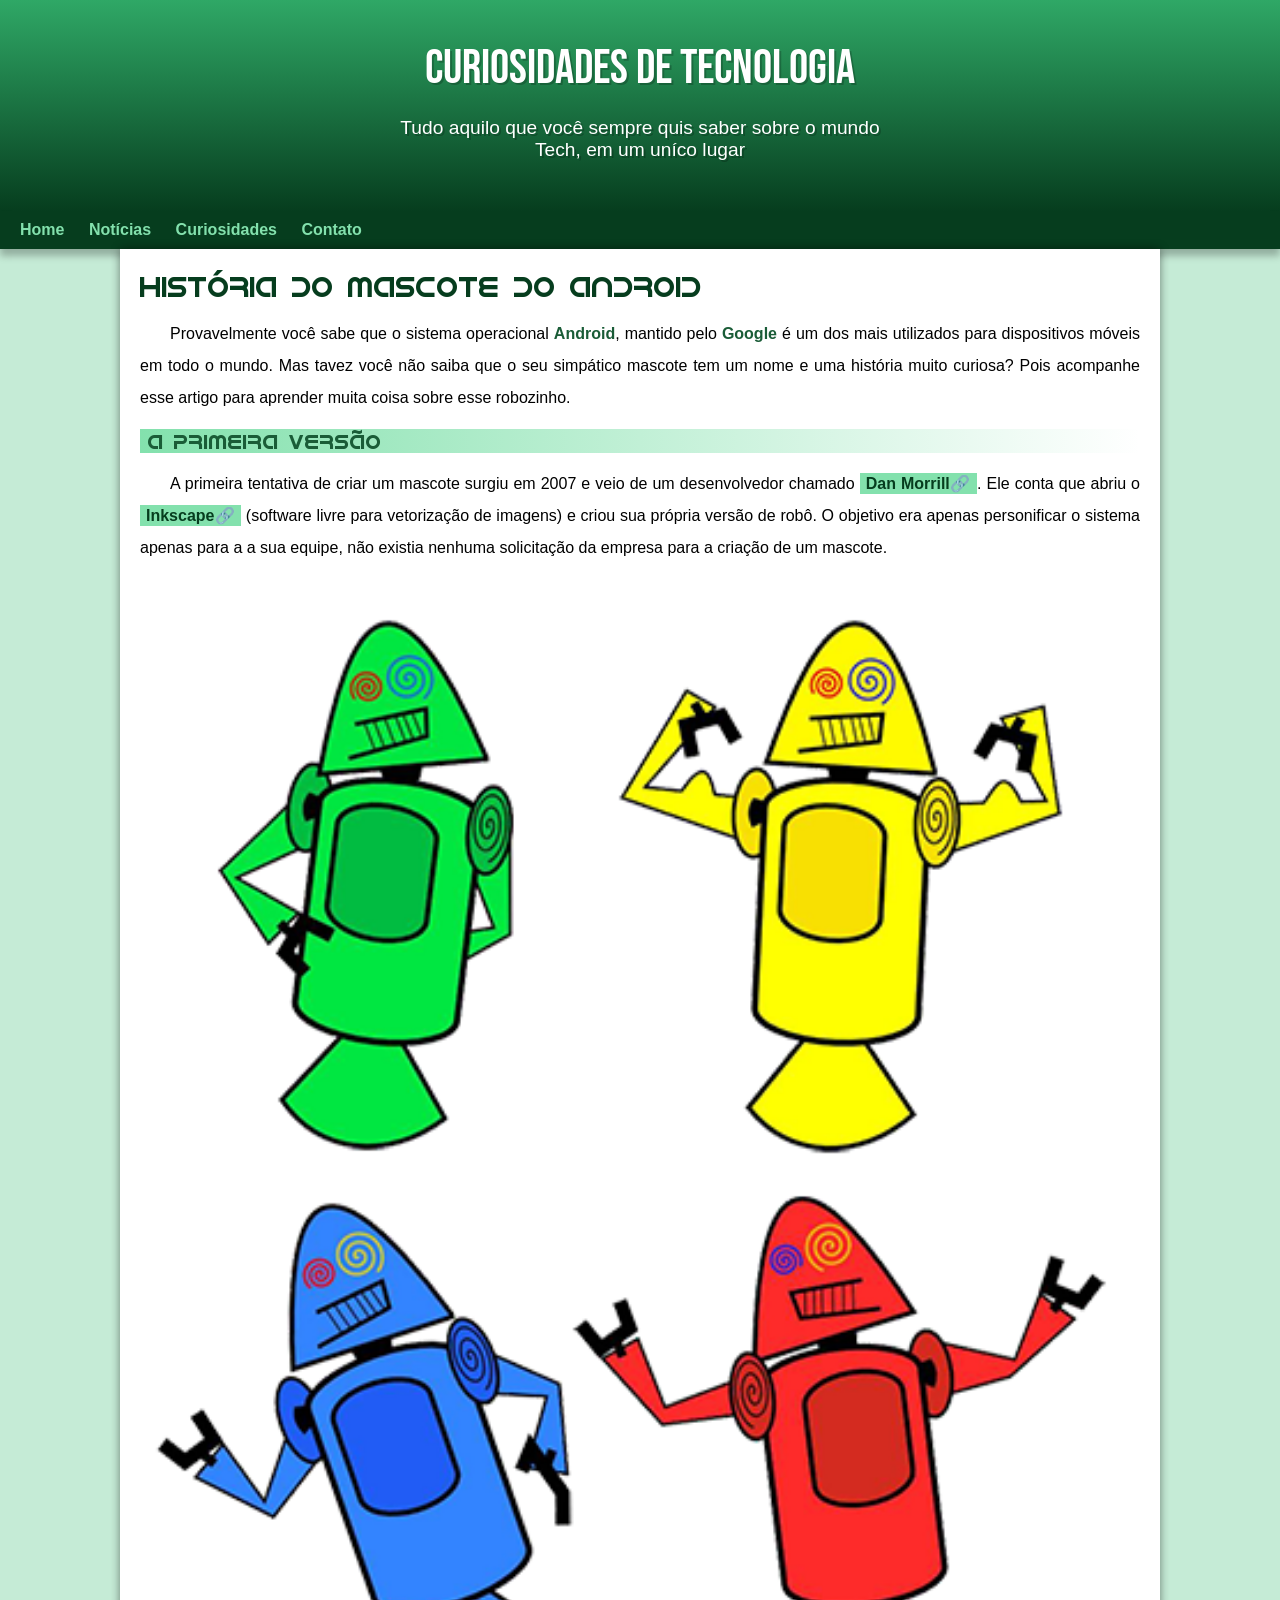
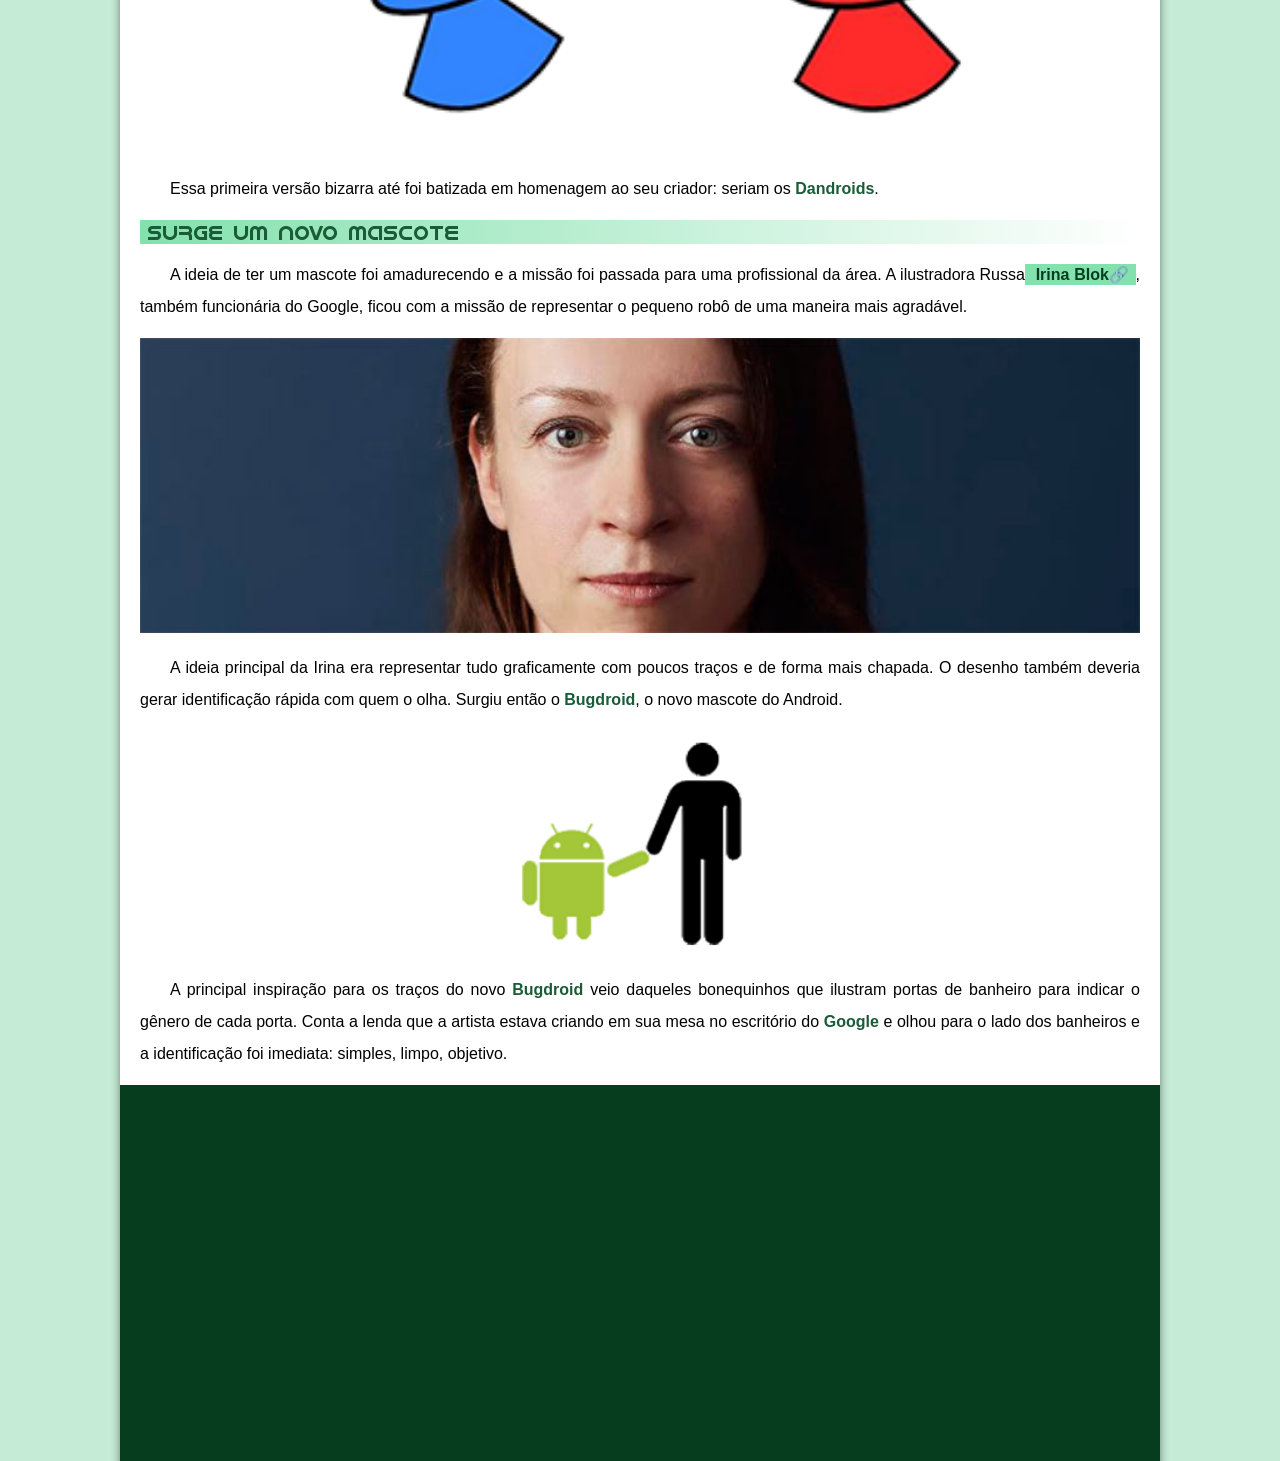
<file: index.html>
<!DOCTYPE html>
<html lang="pt-br">
<head>
    <meta charset="UTF-8">
    <meta http-equiv="X-UA-Compatible" content="IE=edge">
    <meta name="viewport" content="width=device-width, initial-scale=1.0">
    <link rel="shortcut icon" href="imagens/favicon.ico" type="image/x-icon">
    <title>Como surgiu o mascote do Android?</title>
    <link rel="stylesheet" href="estilo/style.css">
</head>
<body>
    <header>
        <h1>
            Curiosidades de Tecnologia
        </h1>
        <p>
            Tudo aquilo que você sempre quis saber sobre o mundo Tech, em um uníco lugar
        </p>
    </header>
    <nav>
        <a href="#">Home</a>
        <a href="#">Notícias</a>
        <a href="#">Curiosidades</a>
        <a href="#">Contato</a>
    </nav>
    <main>
        <article>
            <h1>
                História do Mascote do Android
            </h1>

            <p>
                Provavelmente você sabe que o sistema operacional <strong>Android</strong>, mantido pelo <strong>Google</strong> é um dos mais utilizados para dispositivos móveis em todo o mundo. Mas tavez você não saiba que o seu simpático mascote tem um nome e uma história muito curiosa? Pois acompanhe esse artigo para aprender muita coisa sobre esse robozinho.
            </p>

            <h2>
                A primeira versão
            </h2>

            <p>
                A primeira tentativa de criar um mascote surgiu em 2007 e veio de um desenvolvedor chamado <a href="https://androidcommunity.com/dan-morrill-shows-us-the-android-mascot-that-almost-was-20130103/" target="_blank" class="externo">Dan Morrill</a>. Ele conta que abriu o <a href="https://inkscape.org/pt-br/" target="_blank" class="externo">Inkscape</a> (software livre para vetorização de imagens) e criou sua própria versão de robô. O objetivo era apenas personificar o sistema apenas para a a sua equipe, não existia nenhuma solicitação da empresa para a criação de um mascote.
            </p>

            <picture>
                <source media="(max-width: 600px)" srcset="imagens/dan-droids-pq.png">
                <img src="imagens/dan-droids.png" alt="Primeiro mascote do android">
            </picture>

            <p>
                Essa primeira versão bizarra até foi batizada em homenagem ao seu criador: seriam os <strong>Dandroids</strong>.
            </p>

            <h2>
                Surge um novo mascote
            </h2>

            <p>
                A ideia de ter um mascote foi amadurecendo e a missão foi passada para uma profissional da área. A ilustradora Russa<a href="https://www.irinablok.com/" target="_blank" class="externo"> Irina Blok</a>, também funcionária do Google, ficou com a missão de representar o pequeno robô de uma maneira mais agradável.
            </p>

            <picture>
                <source media="(max-width: 600px)" srcset="imagens/irina-blok-pq.jpg">
                <img src="imagens/irina-blok.jpg" alt="Irina Blok criadora do bugdroid">
            </picture>

            <p>
                A ideia principal da Irina era representar tudo graficamente com poucos traços e de forma mais chapada. O desenho também deveria gerar identificação rápida com quem o olha. Surgiu então o <strong>Bugdroid</strong>, o novo mascote do Android.
            </p>

            <img src="imagens/bugdroid.png" class="pequena" alt="bugdroid">

            <p>
                A principal inspiração para os traços do novo <strong>Bugdroid</strong> veio daqueles bonequinhos que ilustram portas de banheiro para indicar o gênero de cada porta. Conta a lenda que a artista estava criando em sua mesa no escritório do <strong>Google</strong> e olhou para o lado dos banheiros e a identificação foi imediata: simples, limpo, objetivo.
            </p>

            <div class="video">
                <iframe width="560" height="315" src="https://www.youtube.com/embed/l2UDgpLz20M" title="YouTube video player" frameborder="0" allow="accelerometer; autoplay; clipboard-write; encrypted-media; gyroscope; picture-in-picture; web-share" allowfullscreen></iframe>
            </div>
            
            <aside>
                <h3>
                    Quer aprender mais?
                </h3>
                <p>
                    Outro assunto curioso em relação ao Android é que cada versão sempre foi nomeada em homenagem a um doce, em ordem alfabética a partir da versão 1.5 até a 9.0.
                </p>
                <ul>
                    <li>
                        1.5 - <abbr title="Bolo de copo">Cupcake</abbr>
                    </li>
                    <li>
                        1.6 - <abbr title="Rosquinha">Donut</abbr>
                    </li>
                    <li>
                        3.0 - <abbr title="Bomba de Chocolate">Eclair</abbr>
                    </li>
                    <li>
                        2.2 - <abbr title="Iogurte Congelado">Froyo</abbr>
                    </li>
                    <li>
                        2.3 -<abbr title="Biscoito de Gengibre"> Gingerbread</abbr>
                    </li>
                    <li>
                        3.0 -<abbr title="Favo de Mel"> Honeycomb</abbr>
                    </li>
                    <li>
                        4.0 - <abbr title="Sanduiche de Sorvete">Ice Cream Sandwich</abbr>
                    </li>
                    <li>
                        4.1 - <abbr title="Jujuba">Jelly Bean</abbr>
                    </li>
                    <li>
                        4.4 - <abbr title="KitKat">KitKat</abbr>
                    </li>
                    <li>
                        5.0 - <abbr title="Pirulito">Lolipop</abbr>
                    </li>
                    <li>
                        6.0 - <abbr title="Marshmallow">Marshmallow</abbr>
                    </li>
                    <li>
                        7.0 - <abbr title="Torrone">Nougat</abbr>
                    </li>
                    <li>
                        8.0 - <abbr title="Oreo">Oreo</abbr>
                    </li>
                    <li>
                        9.0 - <abbr title="Torta">Pie</abbr>
                    </li>
                </ul>
                <p>
                    Infelizmente, o <strong>Android Q</strong> não existiu, pois o Google resolveu pôr fim a essa divertida prática e começou a usar numerações, o que deu origem ao Android 10.
                </p>
                <p>
                    Acesse aqui o site <a href="https://www.android.com/intl/en_uk/history/" target="_blank" class="externo">Android History</a> para conhecer a sequência das versões "adocicadas" e o que cada uma trouxe para o sistema <strong>Android</strong>.
                </p>
            </aside>

            <p>
                Então é isso! Espero que você tenha gostado do nosso artigo com essa curiosidade sobre o sistema <strong>Android</strong> e seu simpático mascote.
            </p>
        </article>
    </main>
    <footer>
        <p>
            Site criado por <a href="https:github.com/yagocordeiro" target="_blank" class="externo">Yago Cordeiro</a> para o <a href="https://www.youtube.com/@CursoemVideo/videos" target="_blank" class="externo">CursoemVideo</a>.
        </p>
    </footer>
</body>
</html>
</file>
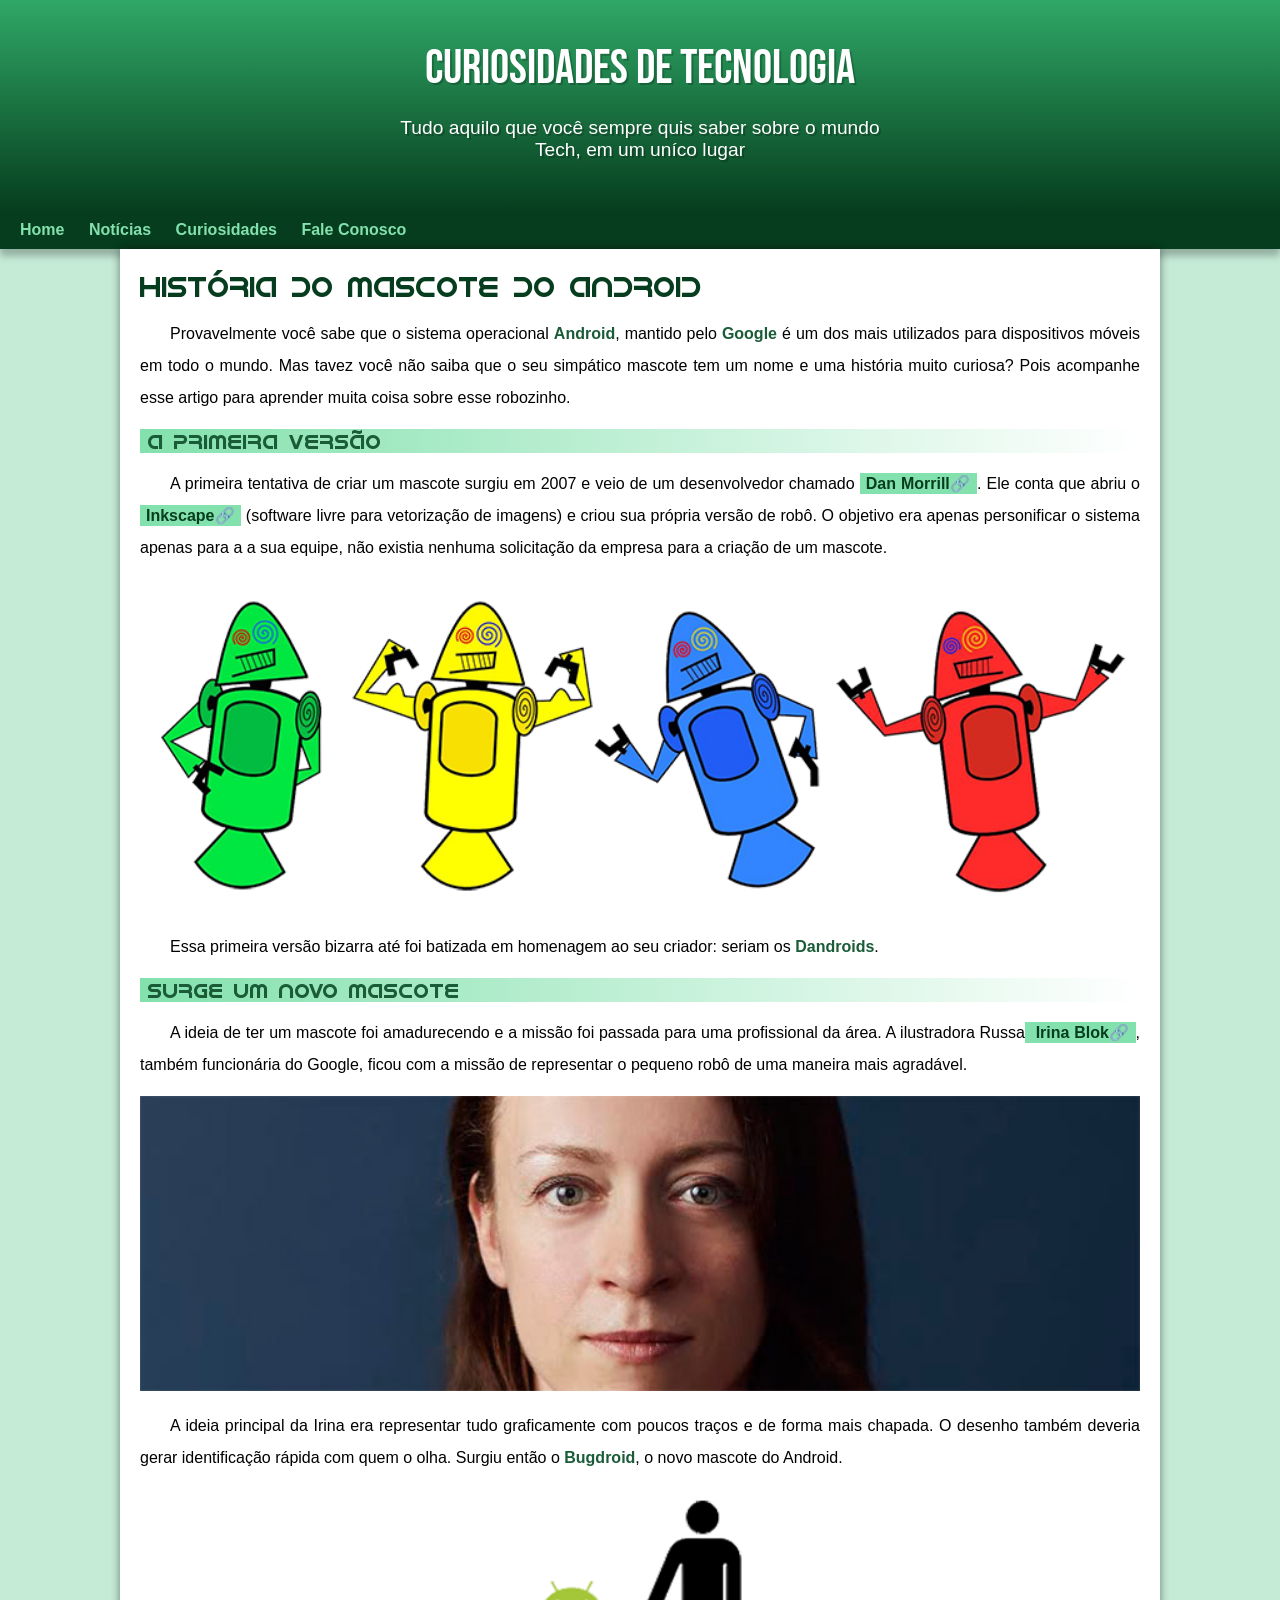
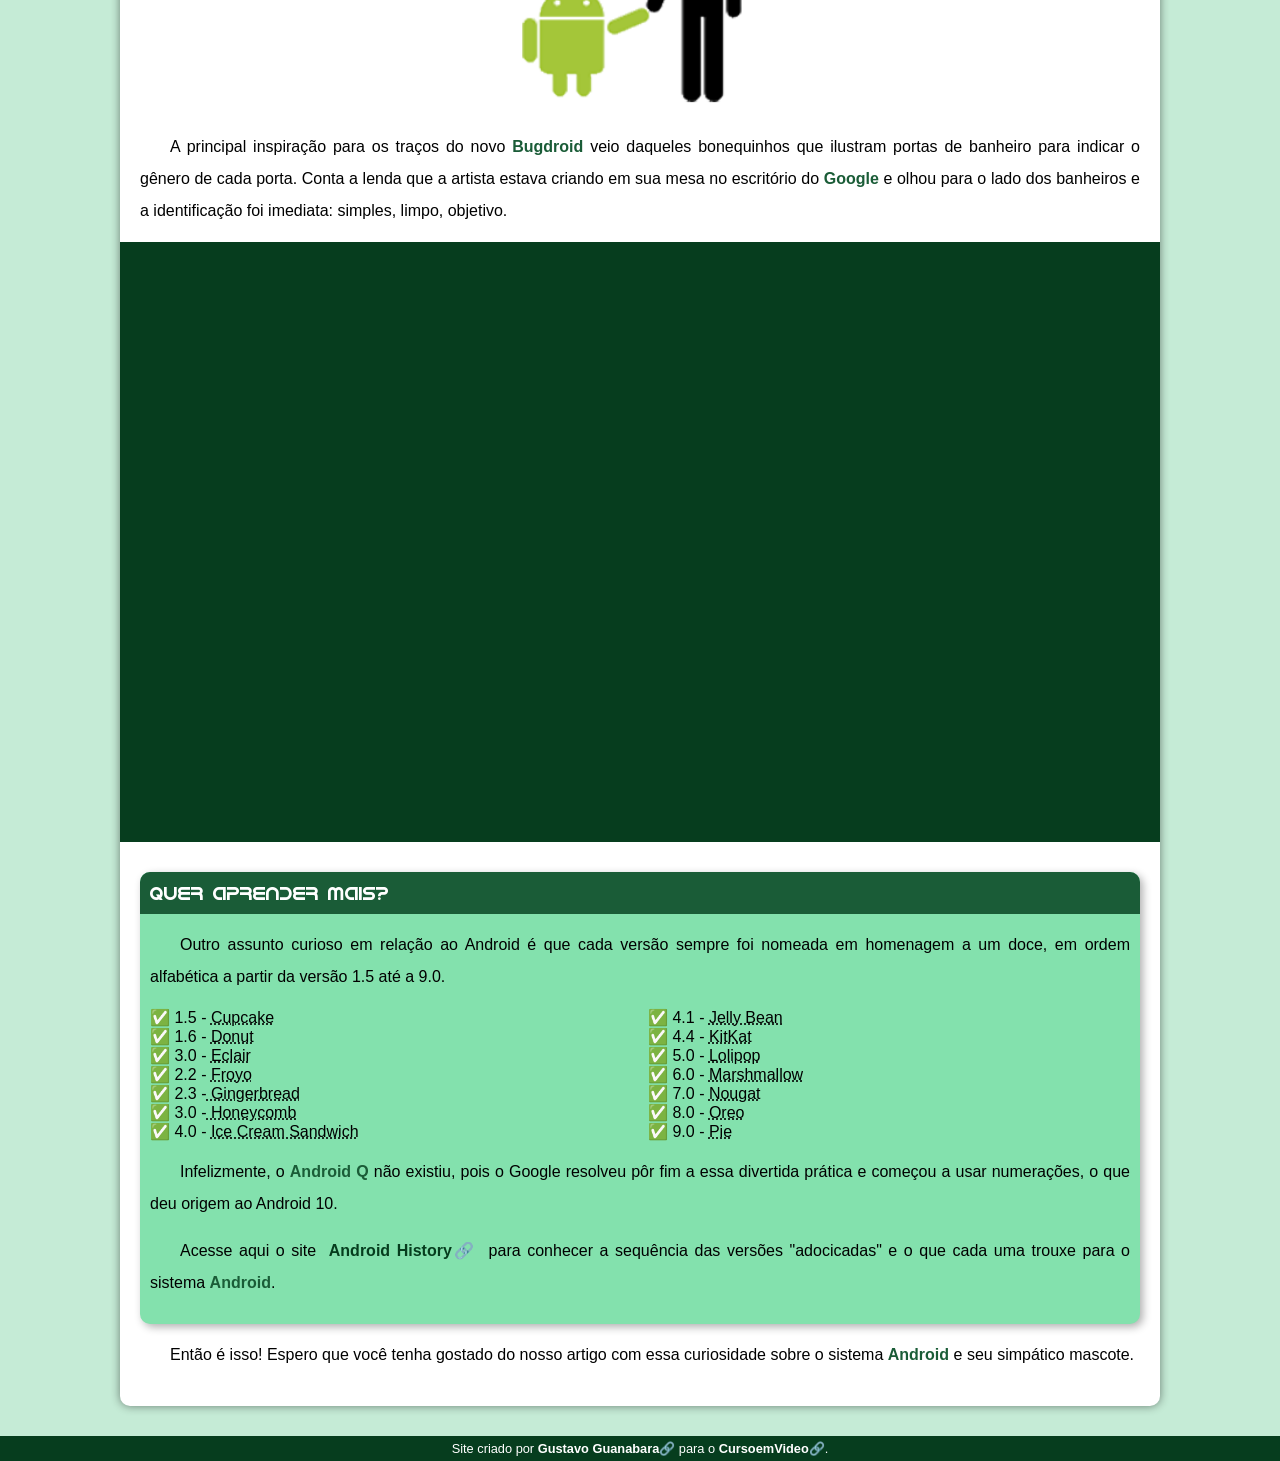
<file: index.html.html>
<!DOCTYPE html>
<html lang="pt-br">
<head>
    <meta charset="UTF-8">
    <meta http-equiv="X-UA-Compatible" content="IE=edge">
    <meta name="viewport" content="width=device-width, initial-scale=1.0">
    <link rel="shortcut icon" href="imagens/favicon.ico" type="image/x-icon">
    <title>Como surgiu o mascote do Android?</title>
    <link rel="stylesheet" href="estilo/style.css">
</head>
<body>
    <header>
        <h1>
            Curiosidades de Tecnologia
        </h1>
        <p>
            Tudo aquilo que você sempre quis saber sobre o mundo Tech, em um uníco lugar
        </p>
    </header>
    <nav>
        <a href="#">Home</a>
        <a href="#">Notícias</a>
        <a href="#">Curiosidades</a>
        <a href="#">Fale Conosco</a>
    </nav>
    <main>
        <article>
            <h1>
                História do Mascote do Android
            </h1>

            <p>
                Provavelmente você sabe que o sistema operacional <strong>Android</strong>, mantido pelo <strong>Google</strong> é um dos mais utilizados para dispositivos móveis em todo o mundo. Mas tavez você não saiba que o seu simpático mascote tem um nome e uma história muito curiosa? Pois acompanhe esse artigo para aprender muita coisa sobre esse robozinho.
            </p>

            <h2>
                A primeira versão
            </h2>

            <p>
                A primeira tentativa de criar um mascote surgiu em 2007 e veio de um desenvolvedor chamado <a href="https://androidcommunity.com/dan-morrill-shows-us-the-android-mascot-that-almost-was-20130103/" target="_blank" class="externo">Dan Morrill</a>. Ele conta que abriu o <a href="https://inkscape.org/pt-br/" target="_blank" class="externo">Inkscape</a> (software livre para vetorização de imagens) e criou sua própria versão de robô. O objetivo era apenas personificar o sistema apenas para a a sua equipe, não existia nenhuma solicitação da empresa para a criação de um mascote.
            </p>

            <picture>
                <source media="(max-width: 600px)" srcset="imagens/dan-droids-pq.png">
                <img src="imagens/dan-droids.png" alt="Primeiro mascote do android">
            </picture>

            <p>
                Essa primeira versão bizarra até foi batizada em homenagem ao seu criador: seriam os <strong>Dandroids</strong>.
            </p>

            <h2>
                Surge um novo mascote
            </h2>

            <p>
                A ideia de ter um mascote foi amadurecendo e a missão foi passada para uma profissional da área. A ilustradora Russa<a href="https://www.irinablok.com/" target="_blank" class="externo"> Irina Blok</a>, também funcionária do Google, ficou com a missão de representar o pequeno robô de uma maneira mais agradável.
            </p>

            <picture>
                <source media="(max-width: 600px)" srcset="imagens/irina-blok-pq.jpg">
                <img src="imagens/irina-blok.jpg" alt="Irina Blok criadora do bugdroid">
            </picture>

            <p>
                A ideia principal da Irina era representar tudo graficamente com poucos traços e de forma mais chapada. O desenho também deveria gerar identificação rápida com quem o olha. Surgiu então o <strong>Bugdroid</strong>, o novo mascote do Android.
            </p>

            <img src="imagens/bugdroid.png" class="pequena" alt="bugdroid">

            <p>
                A principal inspiração para os traços do novo <strong>Bugdroid</strong> veio daqueles bonequinhos que ilustram portas de banheiro para indicar o gênero de cada porta. Conta a lenda que a artista estava criando em sua mesa no escritório do <strong>Google</strong> e olhou para o lado dos banheiros e a identificação foi imediata: simples, limpo, objetivo.
            </p>

            <div class="video">
                <iframe width="560" height="315" src="https://www.youtube.com/embed/l2UDgpLz20M" title="YouTube video player" frameborder="0" allow="accelerometer; autoplay; clipboard-write; encrypted-media; gyroscope; picture-in-picture; web-share" allowfullscreen></iframe>
            </div>
            
            <aside>
                <h3>
                    Quer aprender mais?
                </h3>
                <p>
                    Outro assunto curioso em relação ao Android é que cada versão sempre foi nomeada em homenagem a um doce, em ordem alfabética a partir da versão 1.5 até a 9.0.
                </p>
                <ul>
                    <li>
                        1.5 - <abbr title="Bolo de copo">Cupcake</abbr>
                    </li>
                    <li>
                        1.6 - <abbr title="Rosquinha">Donut</abbr>
                    </li>
                    <li>
                        3.0 - <abbr title="Bomba de Chocolate">Eclair</abbr>
                    </li>
                    <li>
                        2.2 - <abbr title="Iogurte Congelado">Froyo</abbr>
                    </li>
                    <li>
                        2.3 -<abbr title="Biscoito de Gengibre"> Gingerbread</abbr>
                    </li>
                    <li>
                        3.0 -<abbr title="Favo de Mel"> Honeycomb</abbr>
                    </li>
                    <li>
                        4.0 - <abbr title="Sanduiche de Sorvete">Ice Cream Sandwich</abbr>
                    </li>
                    <li>
                        4.1 - <abbr title="Jujuba">Jelly Bean</abbr>
                    </li>
                    <li>
                        4.4 - <abbr title="KitKat">KitKat</abbr>
                    </li>
                    <li>
                        5.0 - <abbr title="Pirulito">Lolipop</abbr>
                    </li>
                    <li>
                        6.0 - <abbr title="Marshmallow">Marshmallow</abbr>
                    </li>
                    <li>
                        7.0 - <abbr title="Torrone">Nougat</abbr>
                    </li>
                    <li>
                        8.0 - <abbr title="Oreo">Oreo</abbr>
                    </li>
                    <li>
                        9.0 - <abbr title="Torta">Pie</abbr>
                    </li>
                </ul>
                <p>
                    Infelizmente, o <strong>Android Q</strong> não existiu, pois o Google resolveu pôr fim a essa divertida prática e começou a usar numerações, o que deu origem ao Android 10.
                </p>
                <p>
                    Acesse aqui o site <a href="https://www.android.com/intl/en_uk/history/" target="_blank" class="externo">Android History</a> para conhecer a sequência das versões "adocicadas" e o que cada uma trouxe para o sistema <strong>Android</strong>.
                </p>
            </aside>

            <p>
                Então é isso! Espero que você tenha gostado do nosso artigo com essa curiosidade sobre o sistema <strong>Android</strong> e seu simpático mascote.
            </p>
        </article>
    </main>
    <footer>
        <p>
            Site criado por <a href="https://gustavoguanabara.github.io/" target="_blank" class="externo">Gustavo Guanabara</a> para o <a href="https://www.youtube.com/@CursoemVideo/videos" target="_blank" class="externo">CursoemVideo</a>.
        </p>
    </footer>
</body>
</html>
</file>
<file: estilo/style.css>
@charset "UTF-8";

@import url('https://fonts.googleapis.com/css2?family=Bebas+Neue&display=swap');

@font-face {
    font-family: 'Android';
    src: url('../fontes/idroid.otf') format('opentype');
    font-weight: normal;
}

:root {
    --cor0: #c5ebd6;
    --cor1: #83e1ad;
    --cor2: #3ddc84;
    --cor3: #2fa866;
    --cor4: #1a5c37;
    --cor5: #063d1e;

    --fonte-padrao: Arial, Verdana, Helvetica, sans-serif;
    --fonte-destaque: 'Bebas Neue', cursive;
    --fonte-android: 'Android', cursive;
}

* {
    margin: 0px;
    padding: 0px;
}

body {
    background-color: var(--cor0);
    font-family: var(--fonte-padrao);
}

a.externo:after {
    content: '\1F517';
}

header {
    background-image: linear-gradient(to bottom, var(--cor3), var(--cor5));
    min-height: 150px;
    text-align: center;
    padding-top: 40px;
}

header > h1 {
    color: white;
    font-family: var(--fonte-destaque);
    font-size: 3em;
    font-weight: normal;
    margin-bottom: 20px;
    text-shadow: 2px 2px 0px rgba(0, 0, 0, 0.21);
}

header > p {
    font-family: var(--fonte-padrao);
    font-size: 1.2em;
    color: white;
    Max-width: 500px;
    padding-right: 10px;
    padding-left: 10px;
    margin: auto;
    padding-bottom: 50px;
    text-shadow: 2px 2px 0px rgba(0, 0, 0, 0.219);
}

nav {
    background-color: var(--cor5);
    padding: 10px;
    box-shadow: 0px 7px 7px rgba(0, 0, 0, 0.253);
}

nav > a {
    color: var(--cor1);
    padding: 10px;
    border-radius: 5px;
    text-decoration: none;
    font-weight: bold;
    transition-duration: 0.5s;
}

nav > a:hover {
    background-color: var(--cor2);
    color: var(--cor4);
}

main {
    min-width: 300px;
    max-width: 1000px;
    margin: auto;
    margin-bottom: 30px;
    padding: 20px;
    background-color: white;
    box-shadow: 0px 0px 10px rgba(0, 0, 0, 0.466);
    border-bottom-left-radius: 10px;
    border-bottom-right-radius: 10px;
}

main h1 {
    color: var(--cor5);
    font-family: var(--fonte-android);
    font-weight: normal;
    font-size: 1.8em;
}

main h2 {
    font-family: var(--fonte-android);
    color: var(--cor4);
    font-size: 1.3em;
    font-weight: normal;
    background-image: linear-gradient(to right, var(--cor1), transparent);
    text-indent: 8px;
}

main p {
    margin: 15px 0px;  
    text-align: justify;
    text-indent: 30px;
    font-size: 1em;
    line-height: 2em;
}

main strong {
    color: var(--cor4);
    font-weight: bold;
}

main a {
    text-decoration: none;
    font-weight: bold;
    color: var(--cor5);
    background-color: var(--cor1);
    padding: 2px 6px;
}

main a:hover {
    text-decoration: underline;
    color: var(--cor4);
}

main img {
    width: 100%;
}

main img.pequena {
    max-width: 350px;
    display: block;
    margin: auto;
}

div.video{
    background-color: var(--cor5);
    margin: 0px -20px 30px -20px;
    padding: 20px;
    padding-bottom: 58%;
    position: relative;
}

div.video > iframe {
    position: absolute;
    top: 5%;
    left: 5%;
    width: 90%;
    height: 90%;
}

aside {
    background-color: var(--cor1);
    padding: 10px;
    border-radius: 10px;
    box-shadow: 3px 3px 8px rgba(0, 0, 0, 0.314);
}

aside > h3 {
    background-color: var(--cor4);
    color: white;
    padding: 10px;
    margin: -10px -10px 0px -10px;
    border-radius: 10px 10px 0px 0px;
    font-family: var(--fonte-android);
    font-weight: normal;
}

aside > ul {
    list-style-type: "\2705";
    list-style-position: inside;
    columns: 2;
}

footer {
    background-color: var(--cor5);
    color: white;
    text-align: center;
    font-size: 0.8em;
    padding: 5px;
}

footer a {
    color: white;
    font-weight: bolder;
    text-decoration: none;
}

footer a:hover {
    text-decoration: underline;
    color: var(--cor1);
}
</file>
